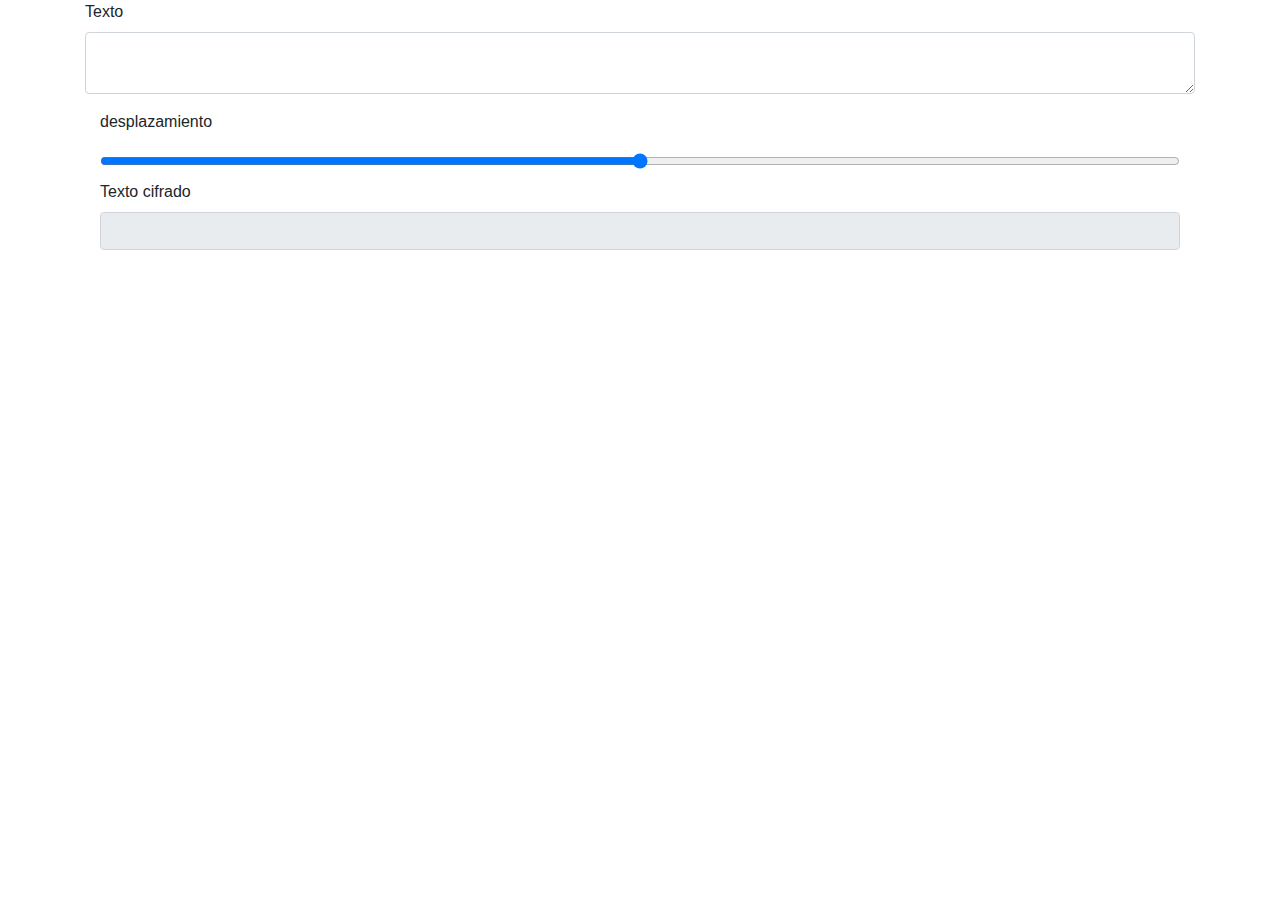
<file: index.html>
<!DOCTYPE html>
<html lang="en">
<head>
    <meta charset="UTF-8">
    <meta name="viewport" content="width=device-width, initial-scale=1.0">
    <link rel="stylesheet" href="https://cdn.jsdelivr.net/npm/bootstrap@4.6.2/dist/css/bootstrap.min.css">
    <title>Document</title>
</head>
<body>
    <div class="container">
        <div class="row">
            <div class="col-md-12">
                <div class="form-group">
                    <label for="texto">Texto </label>
                    <textarea name="texto" id="texto" type="text" class="form-control"></textarea>
                </div>

                <div class="col-md-12">
                    <dic class="form-group">
                        <label for="desplazamiento">desplazamiento</label>
                        <input type="range" min="1" max="25" step="1" id="desplazamiento" name="desplazamiento" class="form-control">
                    </dic>
                </div>

                
                <div class="col-md-12">
                    <dic class="form-group">
                        <label for="cifrado">Texto cifrado</label>
                        <input type="text" id="cifrado" name="cifrado" class="form-control" disabled>
                    </dic>
                </div>


            </div>
        </div>
    </div>
    <script src="./js/cesar.js"></script>
</body>
</html>
</file>
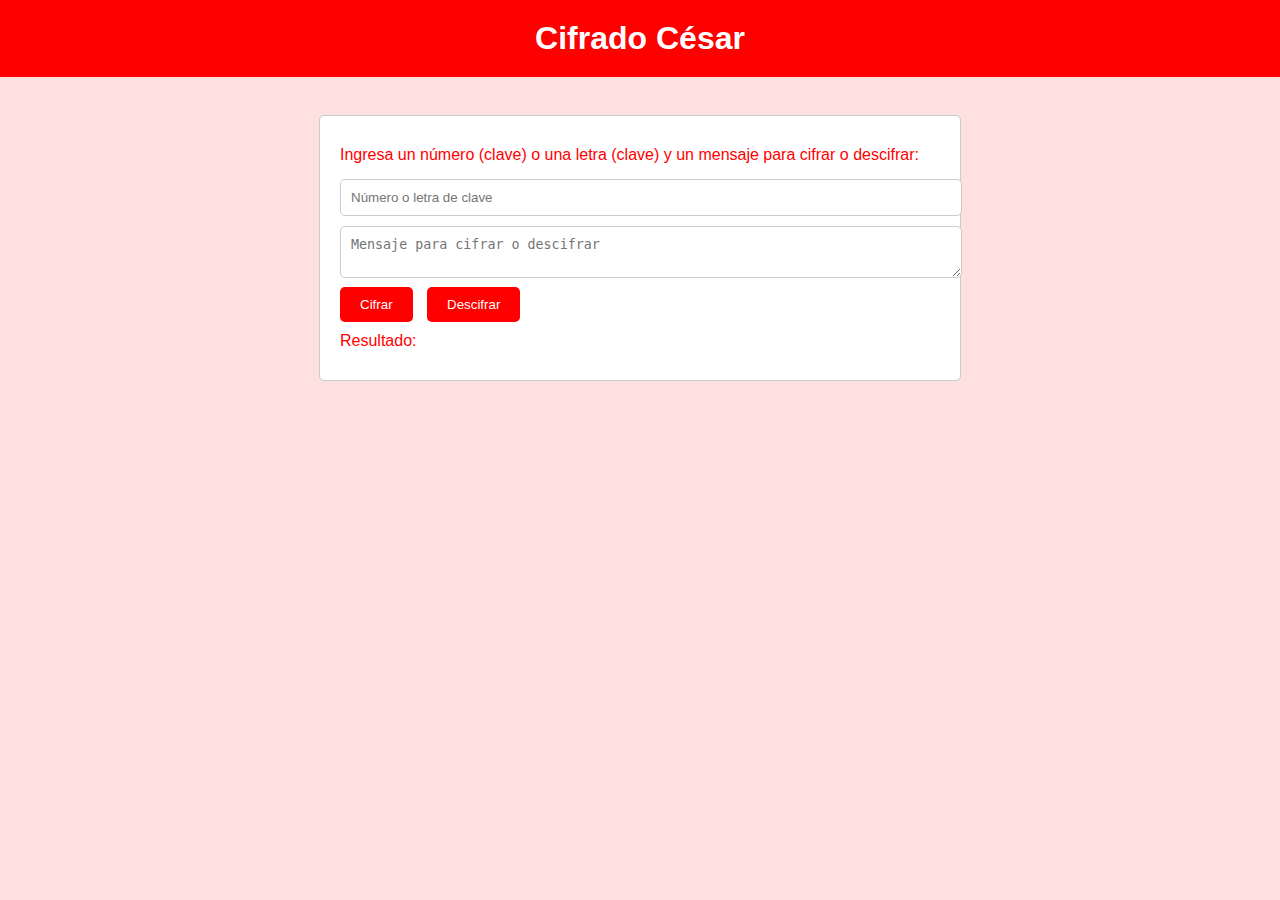
<file: 5IV7_SWyA_Cifrado_Polialfabetico/01cesar/index.html>
<!DOCTYPE html>
<html lang="en">
<head>
    <meta charset="UTF-8">
    <meta name="viewport" content="width=device-width, initial-scale=1.0">
    <link rel="stylesheet" href="./CSS/cesar.css">
    <title>Cifrado César</title>
</head>
<body>
    <h1>Cifrado César</h1>
    <br>
    <div class="container">

        <p>Ingresa un número (clave) o una letra (clave) y un mensaje para cifrar o descifrar:</p>
        <input type="text" id="clave" placeholder="Número o letra de clave">
        <textarea id="mensaje" placeholder="Mensaje para cifrar o descifrar"></textarea>
        <button onclick="cifrarCesar()">Cifrar</button>
        <button onclick="descifrarCesar()">Descifrar</button>
        <p>Resultado:</p>
        <p id="resultado"></p>
    </div>

    <script src="./JS/cesar.js"></script>
</body>
</html>
</file>
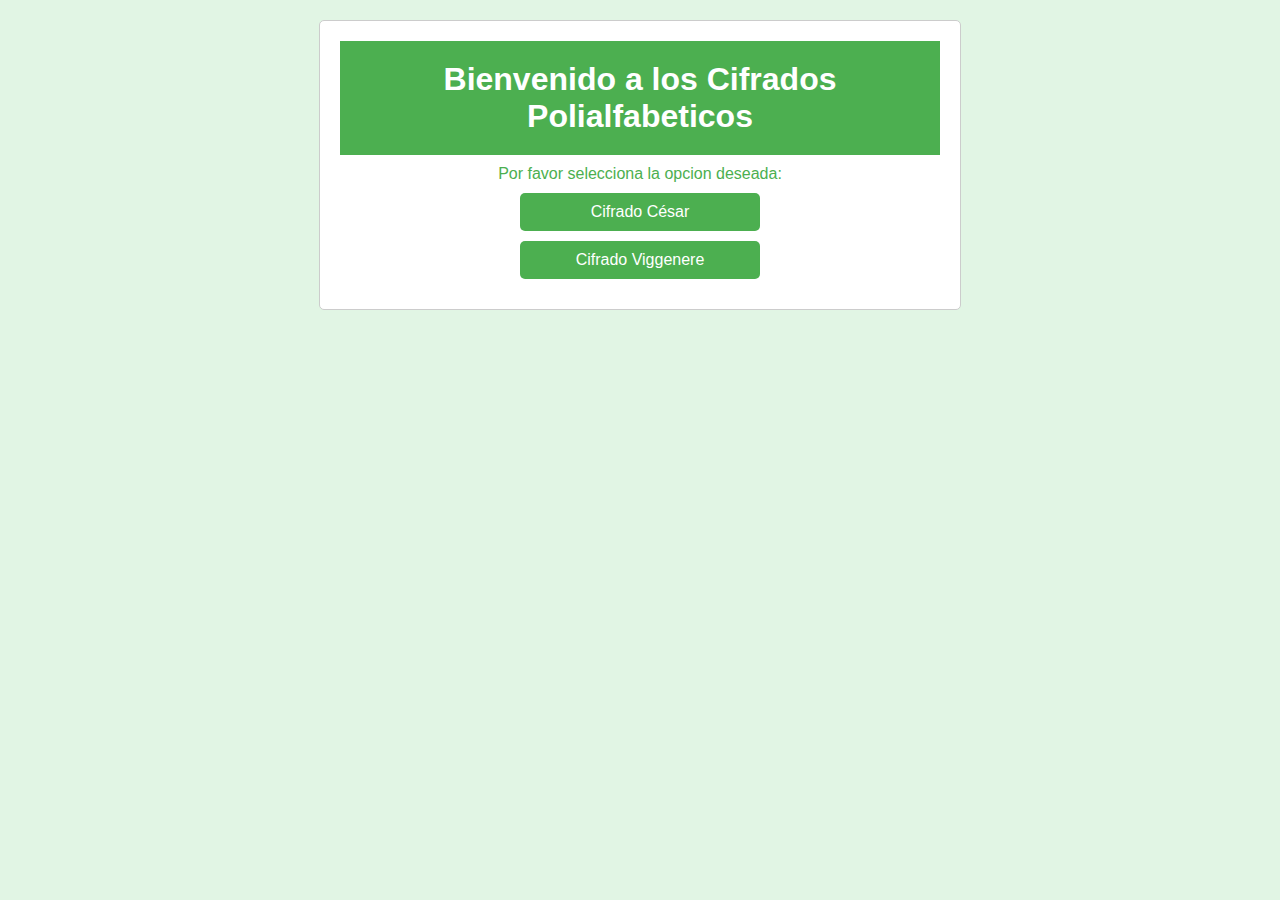
<file: 5IV7_SWyA_Cifrado_Polialfabetico/CifradosPolialfabeticos/index.html>
<!DOCTYPE html>
<html lang="en">
<head>
    <meta charset="UTF-8">
    <meta name="viewport" content="width=device-width, initial-scale=1.0">
    <link rel="stylesheet" href="./CSS/style.css"></link>
    <title>CIFRADOS POLIALFABETICOS</title>
</head>
<body>
    <div class="container">
        <h1>Bienvenido a los Cifrados Polialfabeticos</h1>
        <p>Por favor selecciona la opcion deseada:</p>
        <a href="cesar.html" class="button">Cifrado César</a>
        <a href="viggenere.html" class="button">Cifrado Viggenere</a>
        
    </div>
</body>
</html>
</file>
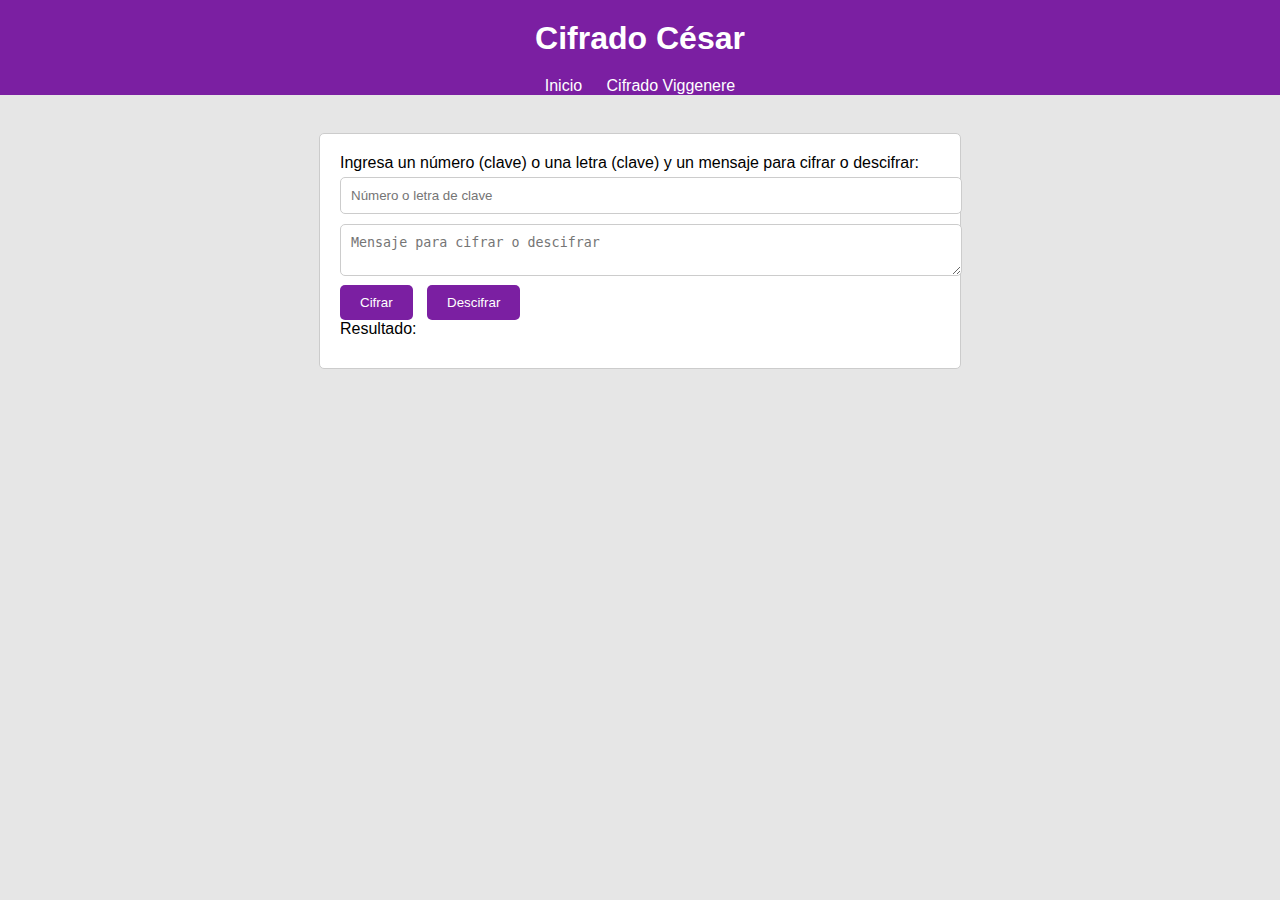
<file: 5IV7_SWyA_Cifrado_Polialfabetico/CifradosPolialfabeticos/cesar.html>
<!DOCTYPE html>
<html lang="en">
<head>
    <meta charset="UTF-8">
    <meta name="viewport" content="width=device-width, initial-scale=1.0">
    <link rel="stylesheet" href="./CSS/cesar.css">
    <title>Cifrado César</title>
</head>
<body>
    <h1>Cifrado César</h1>
    <nav class="navbar">
        <ul>
            <li><a href="index.html">Inicio</a></li>
            <li><a href="viggenere.html">Cifrado Viggenere</a></li>
        </ul>
    </nav>
    <br>
    <div class="container">

        <p>Ingresa un número (clave) o una letra (clave) y un mensaje para cifrar o descifrar:</p>
        <input type="text" id="clave" placeholder="Número o letra de clave">
        <textarea id="mensaje" placeholder="Mensaje para cifrar o descifrar"></textarea>
        <button onclick="cifrarCesar()">Cifrar</button>
        <button onclick="descifrarCesar()">Descifrar</button>
        <p>Resultado:</p>
        <p id="resultado"></p>
    </div>

    <script src="./JS/cesar.js"></script>
</body>
</html>
</file>
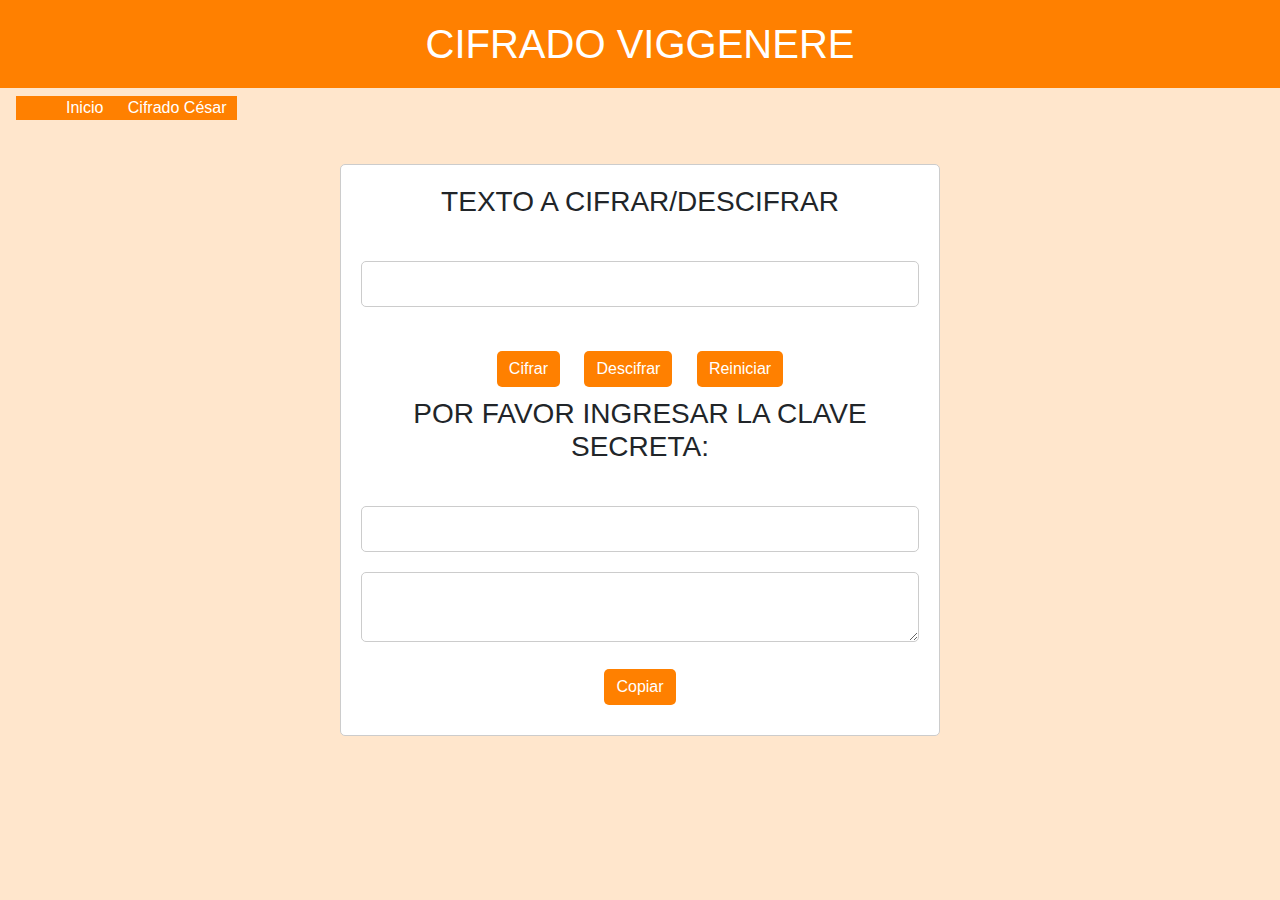
<file: 5IV7_SWyA_Cifrado_Polialfabetico/CifradosPolialfabeticos/viggenere.html>
<!DOCTYPE html>
<html lang="en">
<head>
    <meta charset="UTF-8">
    <meta name="viewport" content="width=device-width, initial-scale=1.0">
    <link rel="stylesheet" href="https://cdn.jsdelivr.net/npm/bootstrap@4.6.2/dist/css/bootstrap.min.css">
    <link rel="stylesheet" href="./CSS/viggenere.css">
    <script src="https://code.jquery.com/jquery-3.3.1.slim.min.js" integrity="sha384-q8i/X+965DzO0rT7abK41JStQIAqVgRVzpbzo5smXKp4YfRvH+8abtTE1Pi6jizo" crossorigin="anonymous"></script>
    <script src="https://cdn.jsdelivr.net/npm/popper.js@1.14.7/dist/umd/popper.min.js" integrity="sha384-UO2eT0CpHqdSJQ6hJty5KVphtPhzWj9WO1clHTMGa3JDZwrnQq4sF86dIHNDz0W1" crossorigin="anonymous"></script>
    <script src="https://cdn.jsdelivr.net/npm/bootstrap@4.3.1/dist/js/bootstrap.min.js" integrity="sha384-JjSmVgyd0p3pXB1rRibZUAYoIIy6OrQ6VrjIEaFf/nJGzIxFDsf4x0xIM+B07jRM" crossorigin="anonymous"></script>
    <script src="https://cdnjs.cloudflare.com/ajax/libs/jquery/3.7.1/jquery.min.js"></script>
    <title>VIGGENERE</title>
</head>
<body>
    <header>
        <h1>CIFRADO VIGGENERE</h1>
    </header>
    <nav class="navbar">
        <ul>
            <li><a href="index.html">Inicio</a></li>
            <li><a href="cesar.html">Cifrado César</a></li>
        </ul>
    </nav>
        <div class="container">
            
            <div class="center-block">
                <article class="datos">   
                    <p><h3>TEXTO A CIFRAR/DESCIFRAR</h3> </p>
                        <br>
                        <p><input type="text" id="txt"></p>
                        <br>
                        <p>
                            <input type="button" class="btn btn-info" value="Cifrar" onclick="longitudCifrar()">
                            <input type="button" class="btn btn-info" value="Descifrar" onclick="longitudDescifrar()">
                            <input type="button" class="btn btn-info" value="Reiniciar" onclick="reiniciar()">
                        </p>
                        <p><h3>POR FAVOR INGRESAR LA CLAVE SECRETA: </h3></p>
                        <br>
                        <p>
                            <input type="text" name="posicionamiento" id="txtClave"
                            onpaste="return false;"
                            ondrop="return false;"
                            ></p>

                            <textarea id="res"onpaste="return false;"
                            ondrop="return false;" ></textarea>
                            <br>
                            <p><input type="button" class="btn btn-info" value="Copiar" onclick="colocar()"></p>
                </article>
            </div>
        </div>
    
    


<script src="./JS/viggenere.js"></script>
</body>
</html>
</file>
<file: 5IV7_SWyA_Cifrado_Polialfabetico/01cesar/CSS/cesar.css>
body, h1, p, input, textarea, button {
    margin: 0;
    padding: 0;
}


body {
    background-color: #ffe0e0; 
    font-family: Arial, sans-serif;
}


h1 {
    text-align: center;
    background-color: #ff0000;
    color: #fff;
    padding: 20px;
}


.container {
    width: 80%;
    max-width: 600px;
    margin: 20px auto;
    background-color: #fff;
    padding: 20px;
    border: 1px solid #ccc;
    border-radius: 5px;
}


p {
    margin: 10px 0;
    color: #ff0000; 
}


button {
    background-color: #ff0000; 
    color: #fff;
    padding: 10px 20px;
    border: none;
    border-radius: 5px;
    cursor: pointer;
    margin-right: 10px;
}


input[type="text"], textarea {
    width: 100%;
    padding: 10px;
    margin: 5px 0;
    border: 1px solid #ccc;
    border-radius: 5px;
}


#resultado {
    margin-top: 10px;
    font-weight: bold;
    color: #ff0000; 
}
</file>
<file: 5IV7_SWyA_Cifrado_Polialfabetico/CifradosPolialfabeticos/CSS/style.css>
/* Reset some default browser styles */
body, h1, p, a {
    margin: 0;
    padding: 0;
}

/* Apply a background color to the entire page */
body {
    background-color: #e1f5e4; /* Light Green */
    font-family: Arial, sans-serif;
}

/* Style the header */
h1 {
    text-align: center;
    background-color: #4caf50; /* Green */
    color: #fff;
    padding: 20px;
}

/* Style the container */
.container {
    width: 80%;
    max-width: 600px;
    margin: 20px auto;
    background-color: #fff;
    padding: 20px;
    border: 1px solid #ccc;
    border-radius: 5px;
    text-align: center;
}

/* Style the paragraph */
p {
    margin: 10px 0;
    color: #4caf50; /* Green */
}

/* Style the buttons */
a.button {
    display: block;
    text-align: center;
    background-color: #4caf50; /* Green */
    color: #fff;
    padding: 10px 20px;
    border: none;
    border-radius: 5px;
    text-decoration: none;
    margin: 10px auto;
    width: 200px;
}

a.button:hover {
    background-color: #45a049; /* Darker Green on hover */
}
</file>
<file: 5IV7_SWyA_Cifrado_Polialfabetico/CifradosPolialfabeticos/CSS/cesar.css>
/* Reset some default browser styles */
body, h1, p, ul, li, button {
    margin: 0;
    padding: 0;
}

/* Apply a background color to the entire page */
body {
    background-color: #e6e6e6;
    font-family: Arial, sans-serif;
}

/* Style the header */
h1 {
    text-align: center;
    background-color: #7b1fa2; /* Purple */
    color: #fff;
    padding: 20px;
}

/* Style the navigation bar */
.navbar {
    background-color: #7b1fa2; /* Purple */
}

.navbar ul {
    list-style: none;
    text-align: center;
}

.navbar li {
    display: inline;
    margin: 0 10px;
}

.navbar a {
    text-decoration: none;
    color: #fff;
}

/* Style the container */
.container {
    width: 80%;
    max-width: 600px;
    margin: 20px auto;
    background-color: #fff;
    padding: 20px;
    border: 1px solid #ccc;
    border-radius: 5px;
}

/* Style the input and textarea */
input[type="text"], textarea {
    width: 100%;
    padding: 10px;
    margin: 5px 0;
    border: 1px solid #ccc;
    border-radius: 5px;
}

/* Style the buttons */
button {
    background-color: #7b1fa2; /* Purple */
    color: #fff;
    padding: 10px 20px;
    border: none;
    border-radius: 5px;
    cursor: pointer;
    margin-right: 10px;
}

/* Style the result paragraph */
#resultado {
    margin-top: 10px;
    font-weight: bold;
    color: #7b1fa2; /* Purple */
}
</file>
<file: 5IV7_SWyA_Cifrado_Polialfabetico/CifradosPolialfabeticos/CSS/viggenere.css>
/* Reset some default browser styles */
body, h1, p, a, input, textarea {
    margin: 0;
    padding: 0;
}

/* Apply a background color to the entire page */
body {
    background-color: #ffe6cc; /* Light Orange */
    font-family: Arial, sans-serif;
}

/* Style the header */
h1 {
    text-align: center;
    background-color: #ff8000; /* Orange */
    color: #fff;
    padding: 20px;
}

/* Style the navigation bar */
.navbar ul {
    list-style: none;
    text-align: center;
    background-color: #ff8000; /* Orange */
}

.navbar li {
    display: inline;
    margin: 0 10px;
}

.navbar a {
    text-decoration: none;
    color: #fff;
}

/* Style the container */
.container {
    width: 80%;
    max-width: 600px;
    margin: 20px auto;
    background-color: #fff;
    padding: 20px;
    border: 1px solid #ccc;
    border-radius: 5px;
}

/* Style the article */
article.datos {
    text-align: center;
}

/* Style the buttons */
input[type="button"].btn.btn-info {
    background-color: #ff8000; /* Orange */
    color: #fff;
    border: none;
    border-radius: 5px;
    cursor: pointer;
    margin: 10px;
}

/* Style the input and textarea */
input[type="text"]#txt, input[type="text"]#txtClave, textarea#res {
    width: 100%;
    padding: 10px;
    margin: 10px 0;
    border: 1px solid #ccc;
    border-radius: 5px;
}

/* Style the "Copiar" button */
input[type="button"].btn.btn-info#copiar {
    background-color: #ff8000; /* Orange */
    color: #fff;
    border: none;
    border-radius: 5px;
    cursor: pointer;
    margin: 10px;
}
</file>
